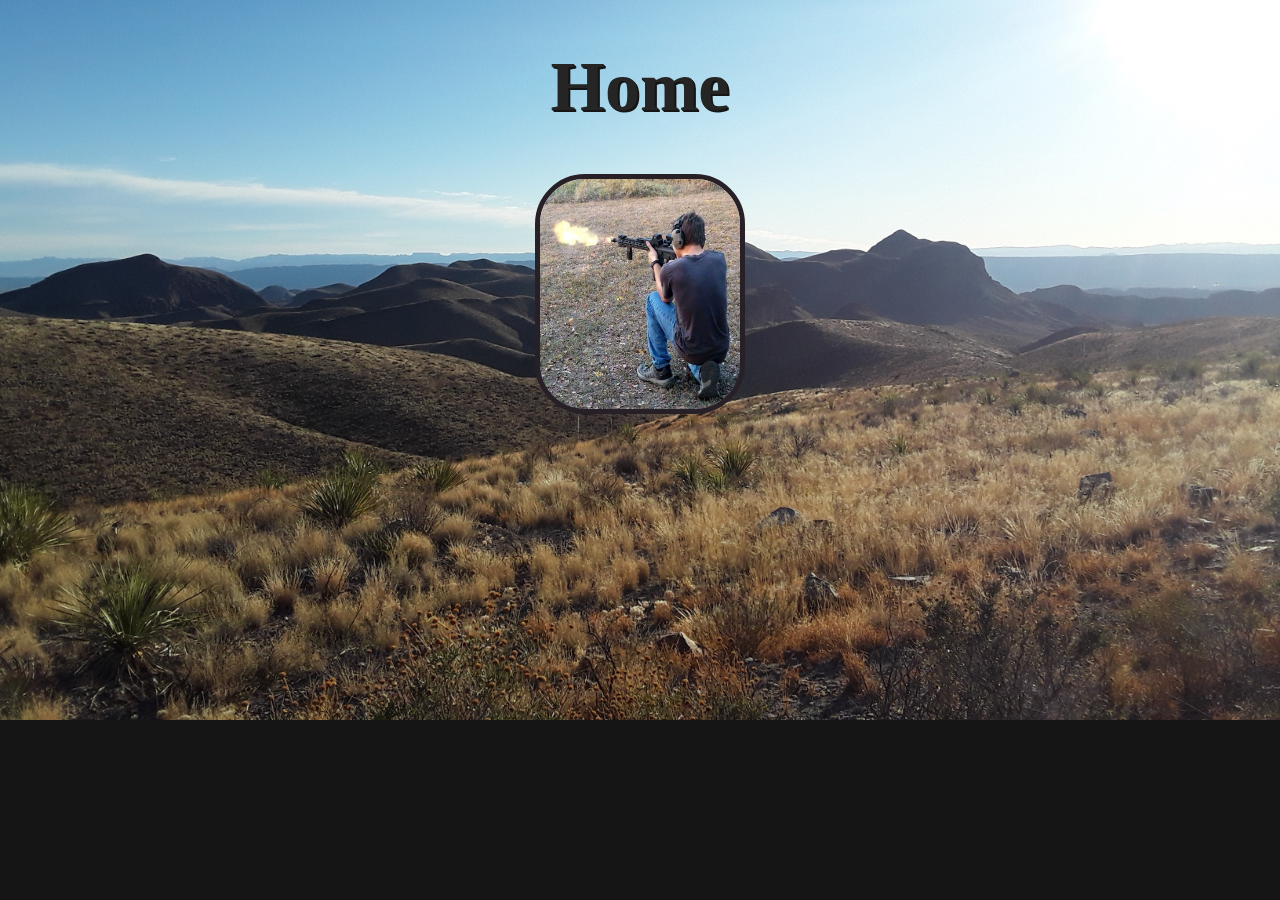
<file: index.html>
<!DOCTYPE html>

<html>

<head>
    <title>
        Shaylin
    </title>
    <link rel="stylesheet" type="text/css" href="./styles/main.css">
</head>

<body>
    <header>
        <h1>
            Home
        </h1>
    </header>
    
    <main>
        <img class="avatar" src="./pictures/profile2-small.jpg" width="200" height="230">
    </main>
</body>

</html>
</file>
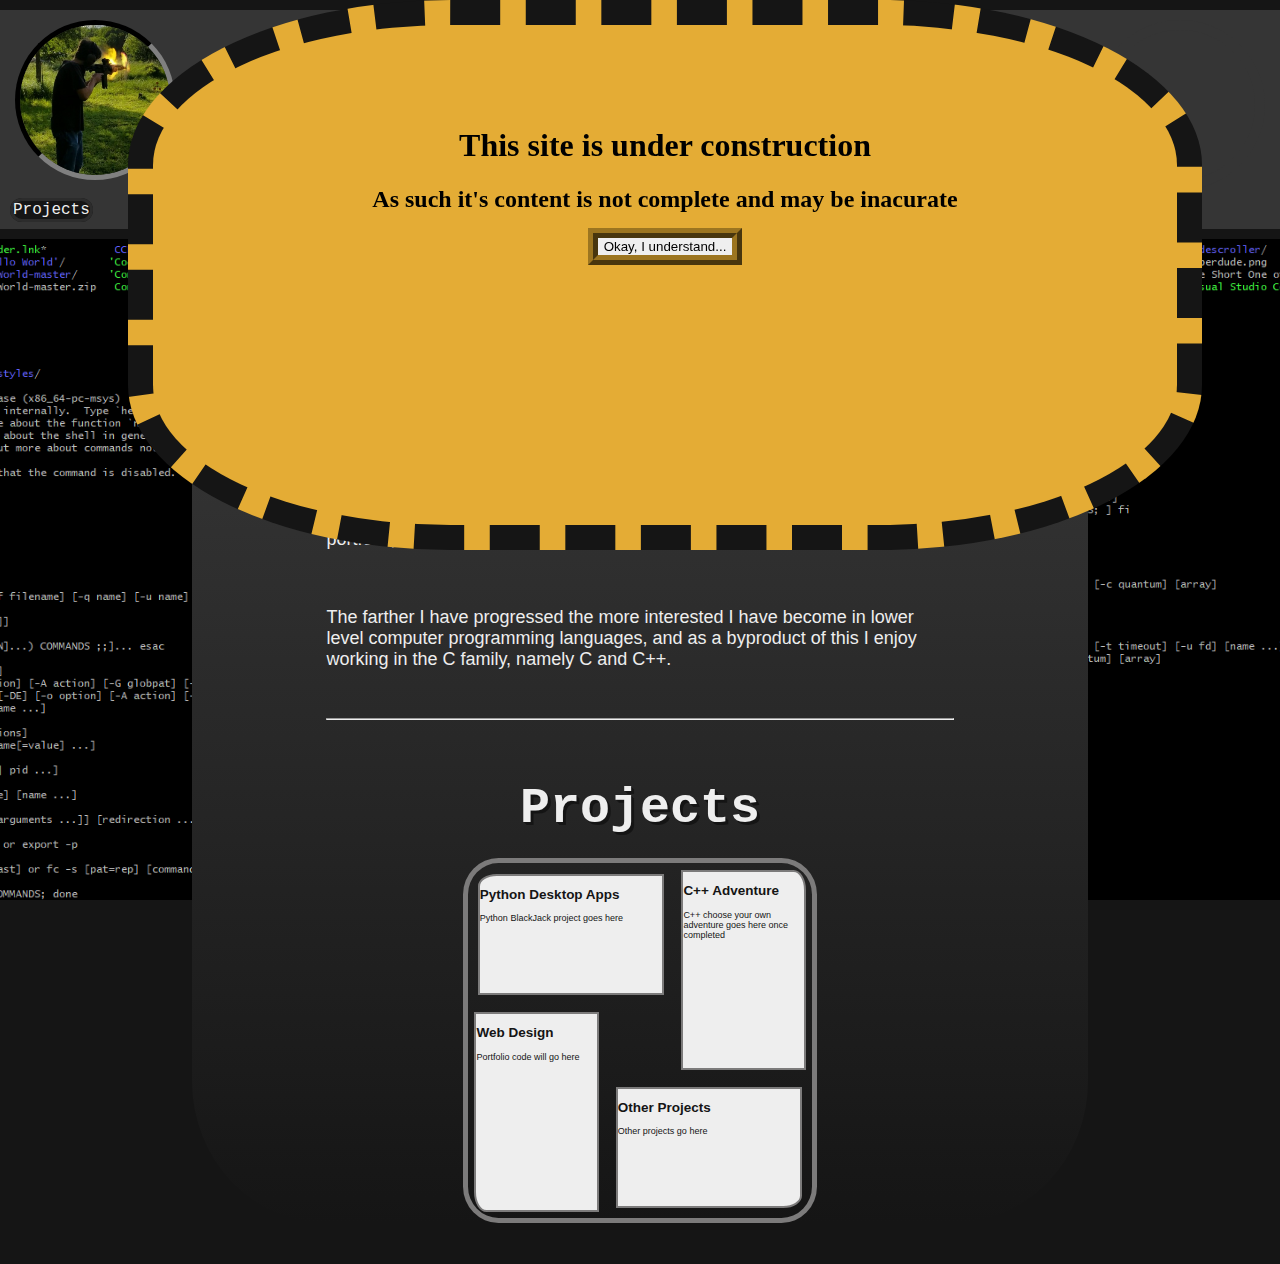
<file: CCP.html>
<!DOCTYPE html>

<html>
    <head>
        <title> 8-Bit-Gaming </title>
        <meta charset="utf-8">
        <link rel="stylesheet" type="text/css" href="./styles/8bg.css">
        <link type="text/javascript" href="./scripts/8bg.js">
    </head>
 
    <body>
        <div id="message">
            <h1>This site is under construction</h1>
            <h2>As such it's content is not complete and may be inacurate</h2>
            <button onclick="hideMessage()">Okay, I understand...</button>
        </div>

        <header>
            <div class="header">
                
                <a href="#" id="home_anchor"><img id="avatar" src="./pictures/profile1.jpeg"></a>
                <h1 id="name">8-Bit-Gaming</h1>
                <section id="fake_object1"></section>
            </div>    
            
            <div id="close_holder">
                <div class="links">
                    <a href="#">
                        Projects
                    </a>

                    <a class="right">
                        Bio
                    </a>
                </div>
                
                <button id="close_header">
                    <img id="buttonIcon" src="./icons/up.png">
                </button>
            </div>
        </header> 

        <section id="fake_object2"></section>

          

        <main>
            <section class="main_content">
                
                <br>
                <br>
                <br>

                <div class="about">
                    <h1>
                        Home
                    </h1>

                    <p>
                        I am an amateur computer programmer seeking to learn as much as I can in the fields of technology
                        and science. I do my best work in Python 3, building console applications, or using Tkinter to 
                        build GUI desktop application. I also work with HTML CSS and JavaScript to build front end 
                        websites, such as my portfolio, and browser based apps. 
                    </p>                

                    <br>

                    <p>
                        The farther I have progressed the more interested I have become in lower level computer programming 
                        languages, and as a byproduct of this I enjoy working in the C family, namely C and C++.
                    </p>
                </div>

                <br>
                <hr>
                <br>

                <div class="projects">

                    <h1>
                        Projects
                    </h1>

                    <br>

                    <div id="projects_grid">
                        <div class="project" id="project1">
                            <h2>Python Desktop Apps</h2>
                            Python BlackJack project goes here
                        </div>
                        <div class="project" id="project2">
                            <h2>C++ Adventure </h2>
                            C++ choose your own adventure goes here once completed
                        </div>
                        <div class="project" id="project3">
                            <h2>Other Projects</h2>
                            Other projects go here
                        </div>
                        <div class="project" id="project4">
                            <h2>Web Design</h2>
                            Portfolio code will go here
                        </div>
                    </div>
                </div>
                    

            </section>
        </main>

        <script src="./scripts/8bg.js">
        
        </script>
    </body>
</html>
</file>
<file: styles/main.css>
body {

    background-color: #151515;
    background-image: url(../pictures/plains.jpg);
    background-position: top;
    background-size: cover;
    background-repeat: no-repeat;
    
}

header {
    text-align: center;
    
}

header h1 {
    color: #252525;
    font-size: 70px;
    text-shadow: 1px 1px 0px #151515, 
                 2px 2px 0px #151515;
}

.avatar {
    display: block;
    margin: auto;

    border: 5px solid #272127;
    border-radius: 50px;
}
</file>
<file: styles/8bg.css>
#message {
    height: 500px;
    width: 80%;
    position: fixed;
    z-index: 100;
    margin-left: 10%;
    margin-right: 10%;
    text-align: center;
    background-color: #e4ac35;
    border: 25px dashed #151515;
    border-radius: 30%;
}

#message h1 {
    margin-top: 10%;
    z-index: 101;
}

#message button {
    color: #eee
    background-color: #151515;
    border: 5px inset #9c7520;    
    outline: 5px outset #9c7520;
}


body {
    background-color: #151515;
    background-image: url(../pictures/bash.png);
    background-position: top ;
    background-size: cover;
    background-repeat: no-repeat;
    background-attachment: fixed;
    padding: 0px;
    margin: 0px;
}

header {
    position: fixed;
    top: 0px;
    background-color: #353535;
    border-top: 10px solid #151515;
    border-bottom: 10px solid #151515;
    
    color: #eee;
    width: 100%;
}

.header {
    height: 190px;
    display: flex;
    transition-duration: 1s;
    overflow: hidden;
}

#name, .main_content h1 {
    font-family: monospace, Helvetica, Arial;
    font-size: 50px;
    text-align: center;
    margin: auto;
    text-shadow: 1px 1px #151515,
                 2px 2px #151515,
                 3px 3px #151515;
}
#avatar {
    margin: 10px; 
    position: relative;
    left: 5px;
    width: 150px;
    height: 150px;
    border-radius: 100px;
    border: 5px inset #2c2c2c
}

#fake_object1 {
    margin: 10px; 
    position: relative;
    right: 5px;
    min-width: 150px;
    min-height: 150px;
    border-radius: 100px;
    border: 10px solid #353535;
    z-index: -1;
}

#fake_object2 {
    transition-duration: 1s;
    background-color: #353535;
    display: flex;
    color: #eee;
    width: 100%;
    height: 239px;
}

#close_holder {
    display: flex;
}

.links {
    margin-left: 10px;
    position: absolute;
    width: 170px;
}

.links a {
    color: #eee;
    font-family: monospace, Helvetica, arial;
    text-decoration: none;
    background-color: #151515;
    border: 3px solid #2c2c2c;
    border-radius: 35px; 
}

.links .right {
    float: right;
}

#close_header {
    margin: auto;
    margin-bottom: 5px;
    width: 80px;
    padding-top: 0;
    padding-bottom: 0;
    background-color: #7c7b7b;
    cursor: pointer;
    overflow: hidden;
    border-radius: 5px;
}

#close_header:active {
    outline: none;
    
}

#buttonIcon {
    margin: auto;
    transition-duration: 1s;
    
}

main {
    max-width: 70%;
    min-height: 750px;

    background-image: linear-gradient(#3a3a3a, #151515);
    margin: auto;
    margin-top: 3%;
    margin-bottom: 3%;
    
    font-size: 18px;
    color: #eee;

    border-radius: 15%;
}

.main_content {
    margin-left: 15%;
    margin-right: 15%;
    text-align: left;

    font-family: Arial;
}

.main_content h1 {
    margin-top: 30px;
    text-align: center;
}

#projects_grid {
    margin:auto;
    width: 55%;

    border: 5px solid #7c7b7b;
    border-radius: 10%;

    display: grid;
    grid-template-rows: 1fr 1fr 1fr 1fr 1fr;
    grid-template-columns: 1fr 1fr 1fr 1fr 1fr;
}

.project {
    overflow: hidden;
    margin: 5%;
    border: 2px solid #7c7b7b;
    color: #151515;
    background-color: #eee;
    font-size: 50%;
} 


#project1 {
    border-top-left-radius: 10%;
    grid-column: 1 / 4;
    grid-row: 1 / 3;
}

#project1:hover {
    margin: 0px;
}

#project2 {
    border-top-right-radius: 10%;
    grid-column: 4 / 6;
    grid-row: 1 / 4;
}

#project2:hover {
    margin: 0px;
}

#project3 {
    border-bottom-right-radius: 10%;
    grid-column: 3 / 6;
    grid-row: 4 / 6;
}

#project3:hover {
    margin: 0px;
}

#project4 {
    border-bottom-left-radius: 10%;
    grid-column: 1 / 3;
    grid-row: 3 / 6;
}

#project4:hover {
    margin: 0px;

}
</file>
